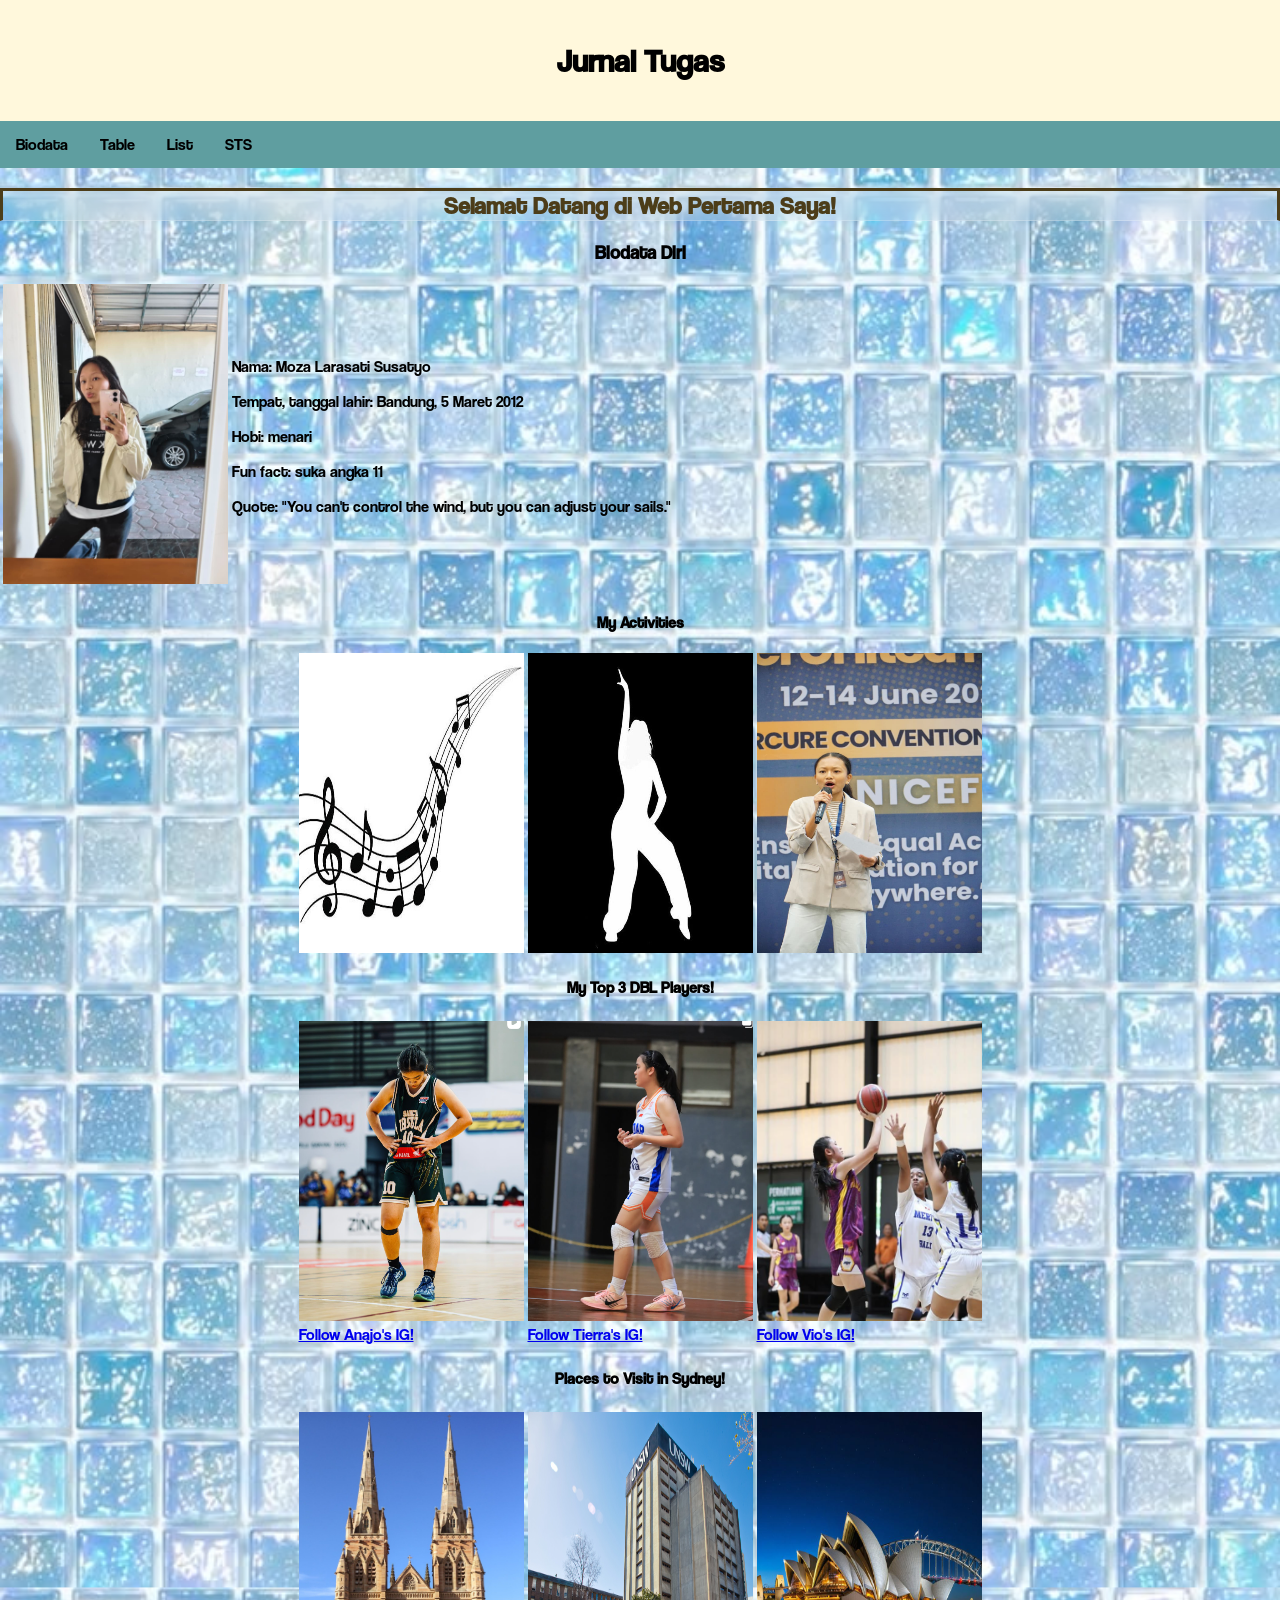
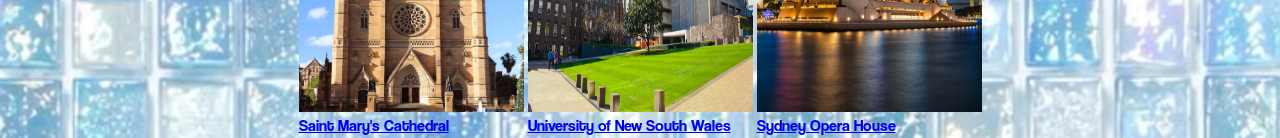
<file: index.html>
<!DOCTYPE html>
<html>
    <head>
        <title>Layout Website</title>
        <link rel="stylesheet" href="index.css">
    </head>
    <body>
        <!--Membuat HEADER-->
        <div class="header">
            <h1>Jurnal Tugas</h1>
        </div>
        <!--membuat navigator menu-->
        <div class="topnav">
            <a href="biodata.html">Biodata</a>
            <a href="table.html">Table</a>
            <a href="list.html">List</a>
            <a href="sts_93_30.html">STS</a>
        </div>
    <body>
        <!--Membuat HEADER-->
       <head>
        <center>
        <title>Biodata Diri</title>
        <h2>Selamat Datang di Web Pertama Saya!</h2>
        <h3>Biodata Diri</h3>
         </center>
         
         <style>
            body {
            background-image: url(bekgron2.png);
            height: 100vh;
            background-size: cover;
            background-position: center;
            }
        </style>
    </head>
   
    <body>
        <table>
            <tr>
                <td>
                    <div class="image-container">
                        <img src="cover.jpeg" alt="foto ga aib" width="225" height="300" class="bottom-img">
                        <img src="aib.jpeg" alt="foto aib" width="225" height="300" class="top-img">
                    </div>
                </td>
                <td><p>
            Nama: Moza Larasati Susatyo
            </p>
          <p> Tempat, tanggal lahir: Bandung, 5 Maret 2012</p>
           <p> Hobi: menari</p>
           <p>Fun fact: suka angka 11</p>
           <p>Quote: "You can't control the wind, but you can adjust your sails."</p></td>
            </tr>
        </table>
       
        <link rel="stylesheet" href="biodata.css">
        <div>


        </div>
        <center>
<h4>My Activities</h4>
       
        
        <img src="musiccover.jpg" alt="Music" width="225" height="300"> 
        <img src="pose.jpg" alt="Dance" width="225" height="300">
        <img src="speech.jpeg" alt="Speech" width="225" height="300">
       
        <h4>My Top 3 DBL Players!</h4>
     
        <table>
            <tr>
                <td><a href="https://www.instagram.com/annajoe19/" target="_blank"><img src="anajo.png" alt="anajo" width="225" height="300"><br>Follow Anajo's IG!</a></td>
                <td><a href="https://www.instagram.com/tierrabellesj/" target="_blank"><img src="tierra.png" alt="tierra" width="225" height="300"><br>Follow Tierra's IG!</a></td>
                <td><a href="https://www.instagram.com/violetachyntia/" target="_blank"><img src="vio.png" alt="vio" width="225" height="300"><br>Follow Vio's IG!</a></td>
            </tr>
        </table> 
         

         <h4>Places to Visit in Sydney!</h4>
     <table>
            <tr>
                <td><a href="https://maps.app.goo.gl/TXNUkYVrjuScjhjG9" target="_blank"><img src="Cathedral.jpg" alt="anajo" width="225" height="300"><br>Saint Mary's Cathedral</a></td>
                <td><a href="https://maps.app.goo.gl/BWPs3oAiUY3bzuc76" target="_blank"><img src="unswview.jpg" alt="tierra" width="225" height="300"><br>University of New South Wales</a></td>
                <td><a href="https://maps.app.goo.gl/aBy1fMSeie4qjMuN9" target="_blank"><img src="sydophouse.jpg" alt="vio" width="225" height="300"><br>Sydney Opera House</a></td>
            </tr>
        </table> 
        </center>
    </body>
    </body>
</html>
</file>
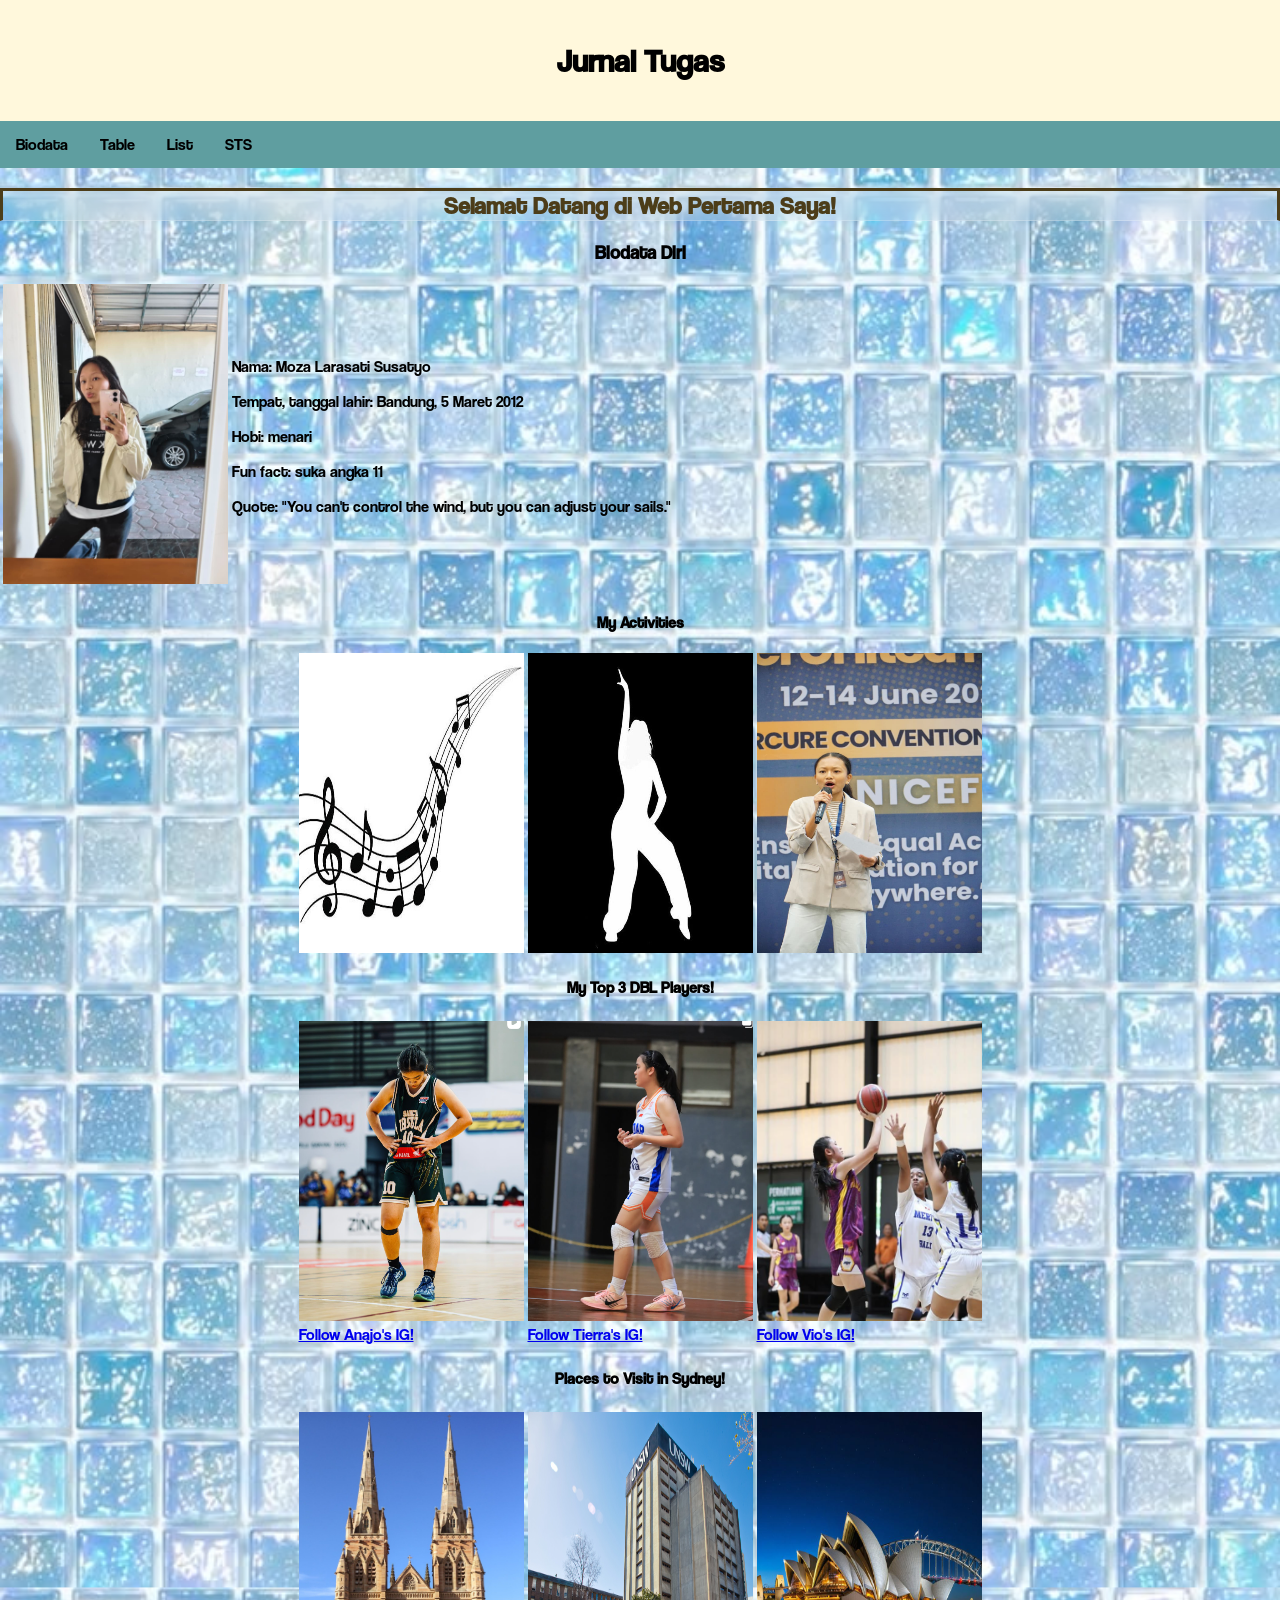
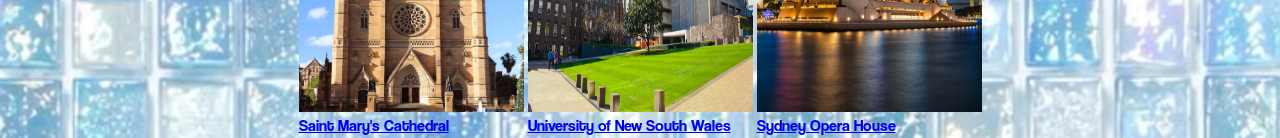
<file: biodata.html>
<!DOCTYPE html>
<html>
    <head>
        <title>Layout Website</title>
        <link rel="stylesheet" href="index.css">
    </head>
    <!DOCTYPE html>
<html>
    <head>
        <title>Layout Website</title>
        <link rel="stylesheet" href="index.css">
    </head>
    <body>
        <!--Membuat HEADER-->
        <div class="header">
            <h1>Jurnal Tugas</h1>
        </div>
        <!--membuat navigator menu-->
        <div class="topnav">
            <a href="biodata.html">Biodata</a>
            <a href="table.html">Table</a>
            <a href="list.html">List</a>
            <a href="sts_93_30.html">STS</a>
        </div>
    <body>
    <head>
        <center>
        <title>Biodata Diri</title>
        <h2>Selamat Datang di Web Pertama Saya!</h2>
        <h3>Biodata Diri</h3>
         </center>
         
         <style>
            body {
            background-image: url(bekgron2.png);
            height: 100vh;
            background-size: cover;
            background-position: center;
            }
        </style>
    </head>
   
    <body>
        <table>
            <tr>
                <td>
                    <div class="image-container">
                        <img src="cover.jpeg" alt="foto ga aib" width="225" height="300" class="bottom-img">
                        <img src="aib.jpeg" alt="foto aib" width="225" height="300" class="top-img">
                    </div>
                </td>
                <td><p>
            Nama: Moza Larasati Susatyo
            </p>
          <p> Tempat, tanggal lahir: Bandung, 5 Maret 2012</p>
           <p> Hobi: menari</p>
           <p>Fun fact: suka angka 11</p>
           <p>Quote: "You can't control the wind, but you can adjust your sails."</p></td>
            </tr>
        </table>
       
        <link rel="stylesheet" href="biodata.css">
        <div>


        </div>
        <center>
<h4>My Activities</h4>
       
        
        <img src="musiccover.jpg" alt="Music" width="225" height="300"> 
        <img src="pose.jpg" alt="Dance" width="225" height="300">
        <img src="speech.jpeg" alt="Speech" width="225" height="300">
       
        <h4>My Top 3 DBL Players!</h4>
     
        <table>
            <tr>
                <td><a href="https://www.instagram.com/annajoe19/" target="_blank"><img src="anajo.png" alt="anajo" width="225" height="300"><br>Follow Anajo's IG!</a></td>
                <td><a href="https://www.instagram.com/tierrabellesj/" target="_blank"><img src="tierra.png" alt="tierra" width="225" height="300"><br>Follow Tierra's IG!</a></td>
                <td><a href="https://www.instagram.com/violetachyntia/" target="_blank"><img src="vio.png" alt="vio" width="225" height="300"><br>Follow Vio's IG!</a></td>
            </tr>
        </table> 
         

         <h4>Places to Visit in Sydney!</h4>
     <table>
            <tr>
                <td><a href="https://maps.app.goo.gl/TXNUkYVrjuScjhjG9" target="_blank"><img src="Cathedral.jpg" alt="anajo" width="225" height="300"><br>Saint Mary's Cathedral</a></td>
                <td><a href="https://maps.app.goo.gl/BWPs3oAiUY3bzuc76" target="_blank"><img src="unswview.jpg" alt="tierra" width="225" height="300"><br>University of New South Wales</a></td>
                <td><a href="https://maps.app.goo.gl/aBy1fMSeie4qjMuN9" target="_blank"><img src="sydophouse.jpg" alt="vio" width="225" height="300"><br>Sydney Opera House</a></td>
            </tr>
        </table> 
        </center>
    </body>
</html>
</file>
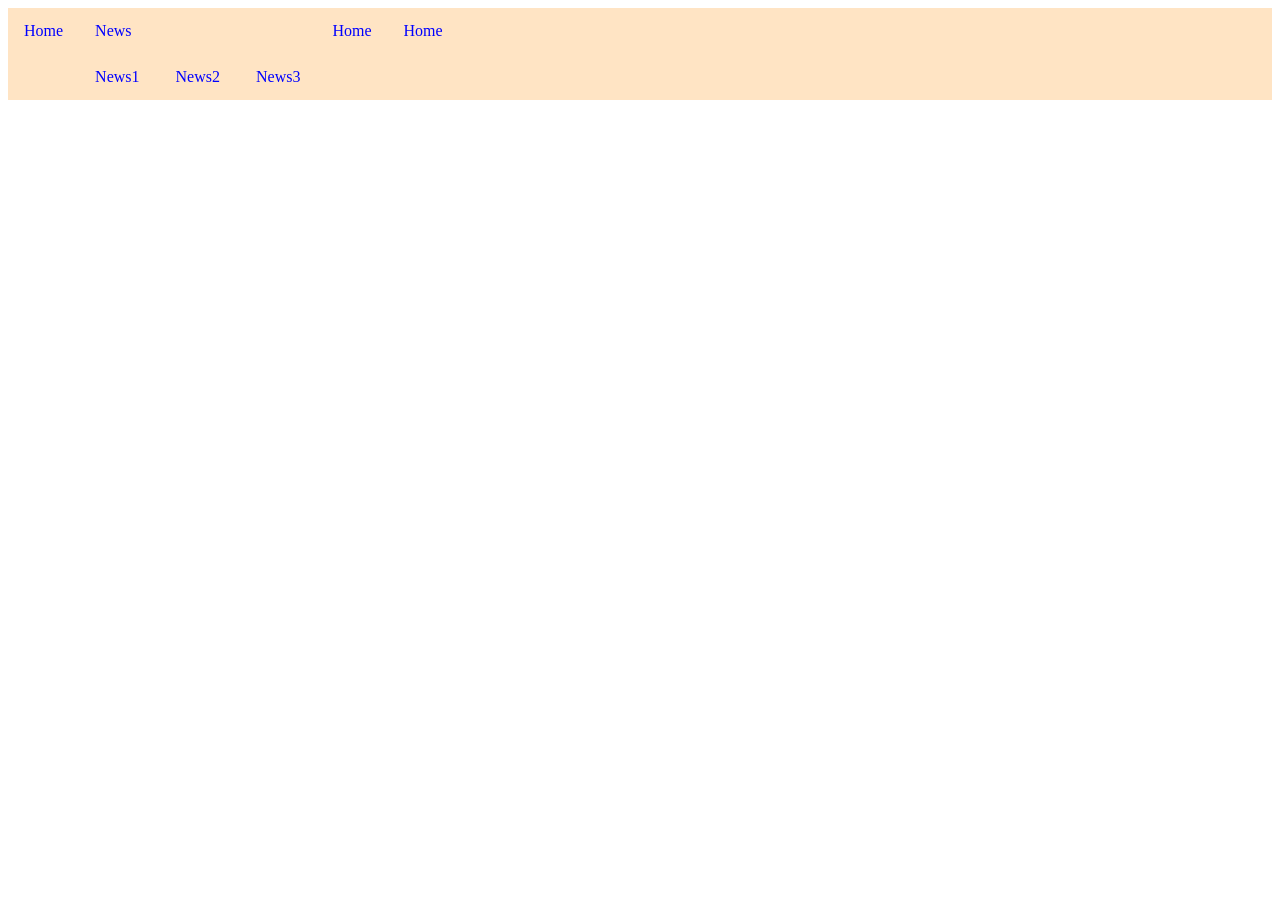
<file: dropdown.html>
<!DOCTYPE html>
<html>
    <head>
        <title>DROPDOWN</title>
        <link rel="stylesheet" href="dropdown.css">
    </head>
    <body>
        <ul>
            <li><a href="#home">Home</a></li>
            <li class="DROPDOWN"><a href="" class="dropbtn">News</a>
            <div class=""dropdown-content">
                <a href="">News1</a>
                <a href="">News2</a>
                <a href="">News3</a>
            </div>
            </li>
            <li><a href="#home">Home</a></li>
            <li><a href="#home">Home</a></li>
        </ul>
    </body>
</html>
</file>
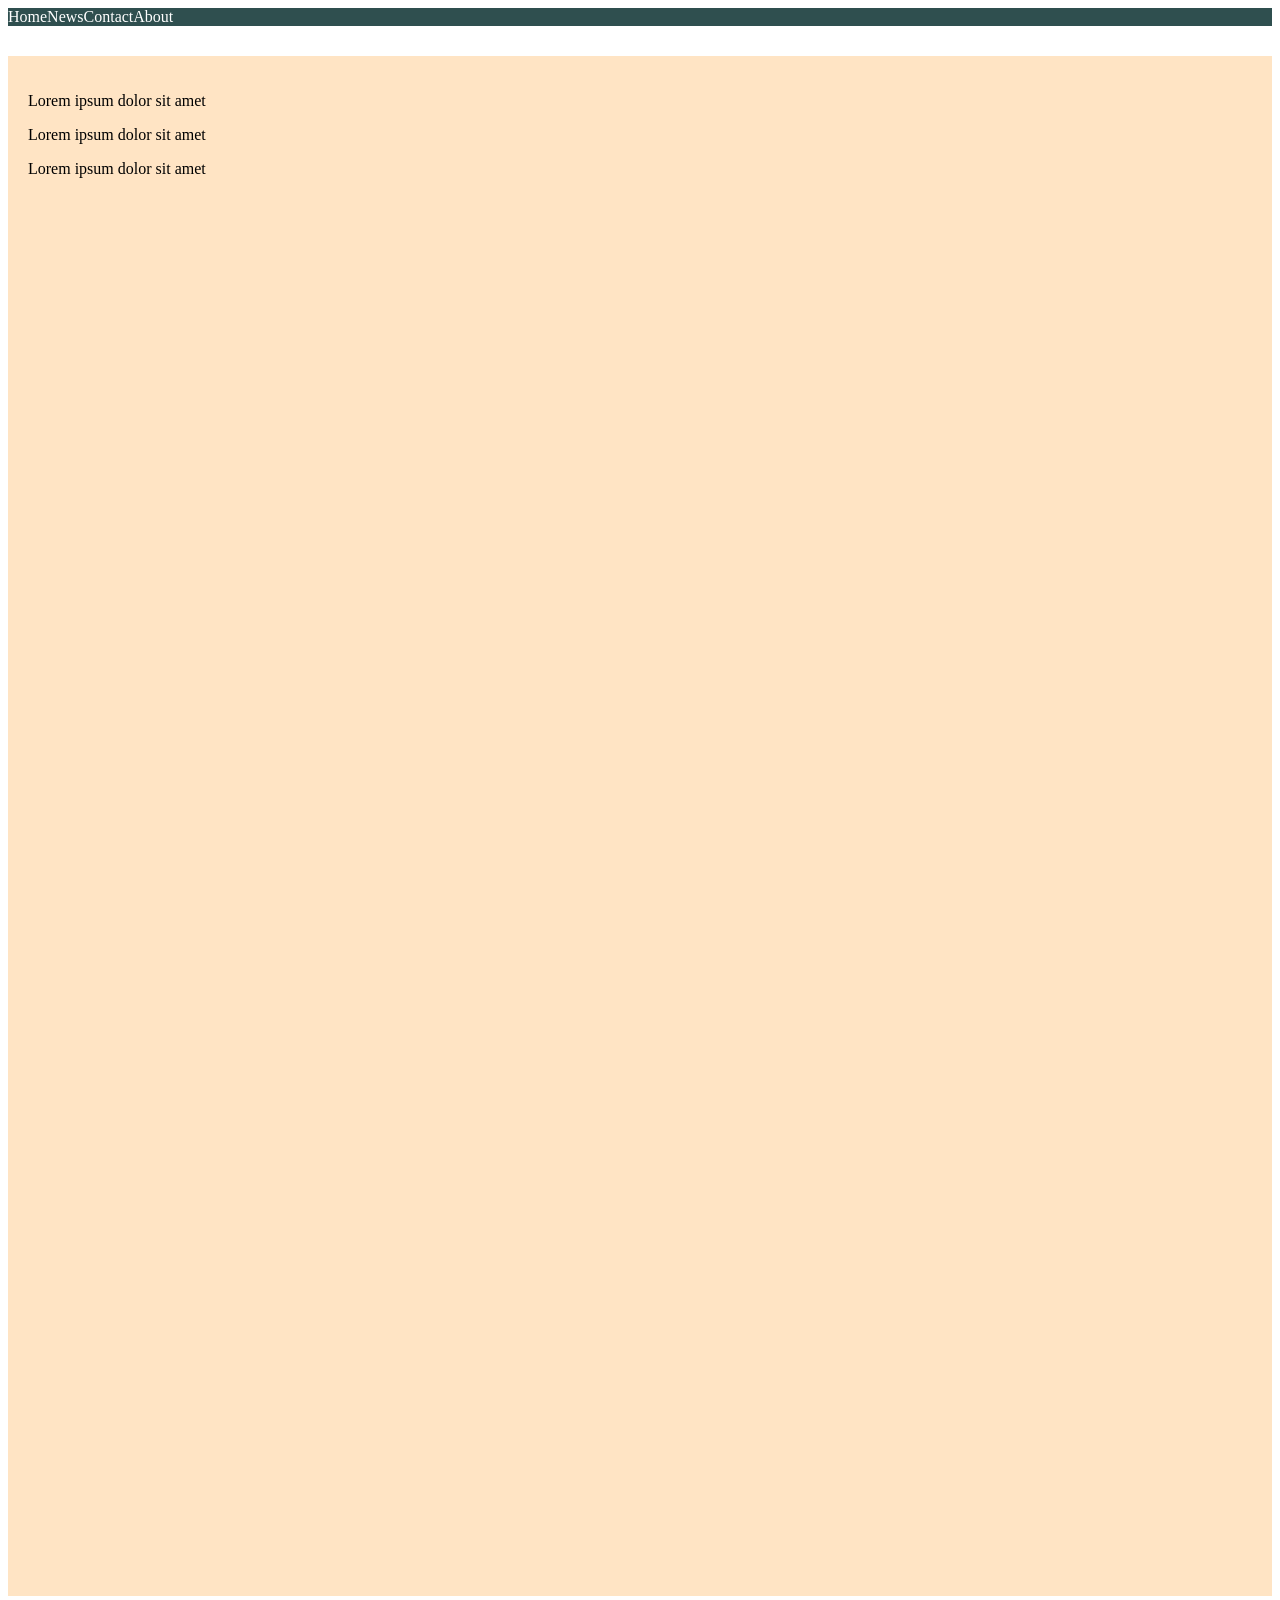
<file: nav_horizontal.html>
<!DOCTYPE html>
<html>
    <head>
        <title>Horizontal Navigation Bar</title>
        <link rel="stylesheet" href="nav_horizontal.css">
    </head>
    <body>
        <ul>
            <li><a class="active" href="#home">Home</a></li>
            <li><a href="#news">News</a></li>
            <li><a href="#contact">Contact</a></li>
            <li><a href="#about">About</a></li>
        </ul>
        <div style="margin-top:30px; padding:20px; height: 1500px;background-color: bisque;">
            <p>Lorem ipsum dolor sit amet</p>
            <p>Lorem ipsum dolor sit amet</p>
            <p>Lorem ipsum dolor sit amet</p>
        </div>
    </body>
</html>
</file>
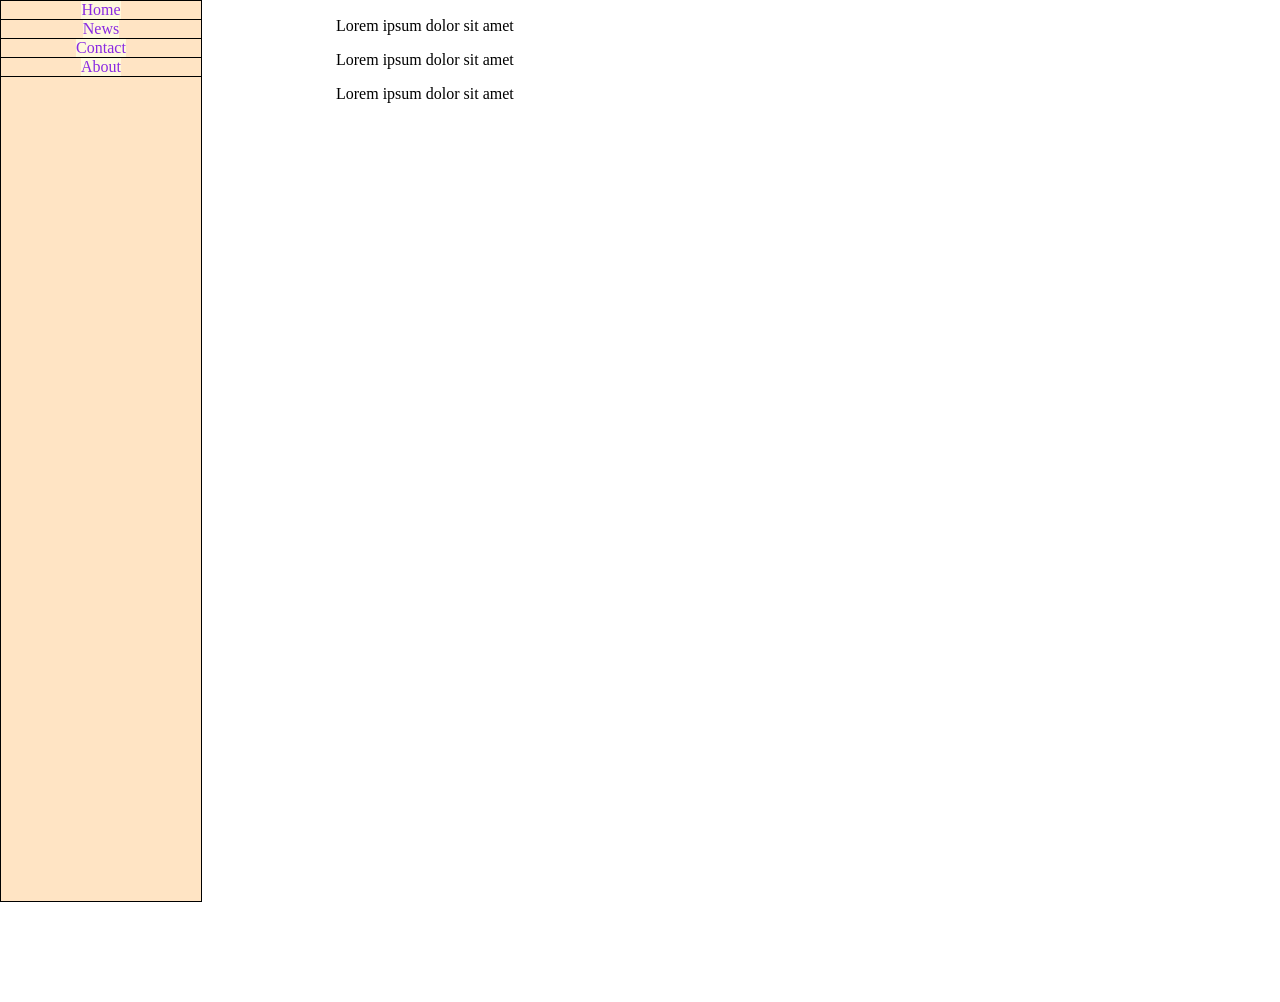
<file: nav_vertical.html>
<!DOCTYPE html>
<html>
    <head>
        <title>Navigator Vertical</title>
        <link rel="stylesheet" href="nav_vertical.css">
    </head>
    <body>
        <ul>
            <li><a class="active" href="home.html">Home</a></li>
            <li><a class="active" href="news.html">News</a></li>
            <li><a class="active" href="contact.html">Contact</a></li>
            <li><a class="active" href="about.html">About</a></li>
        </ul>
        <div style="margin-left: 25%; padding: 1px 16px; height: 1000px">
            <p>Lorem ipsum dolor sit amet</p>
            <p>Lorem ipsum dolor sit amet</p>
            <p>Lorem ipsum dolor sit amet</p>
        </div>
    </body>
</html>
</file>
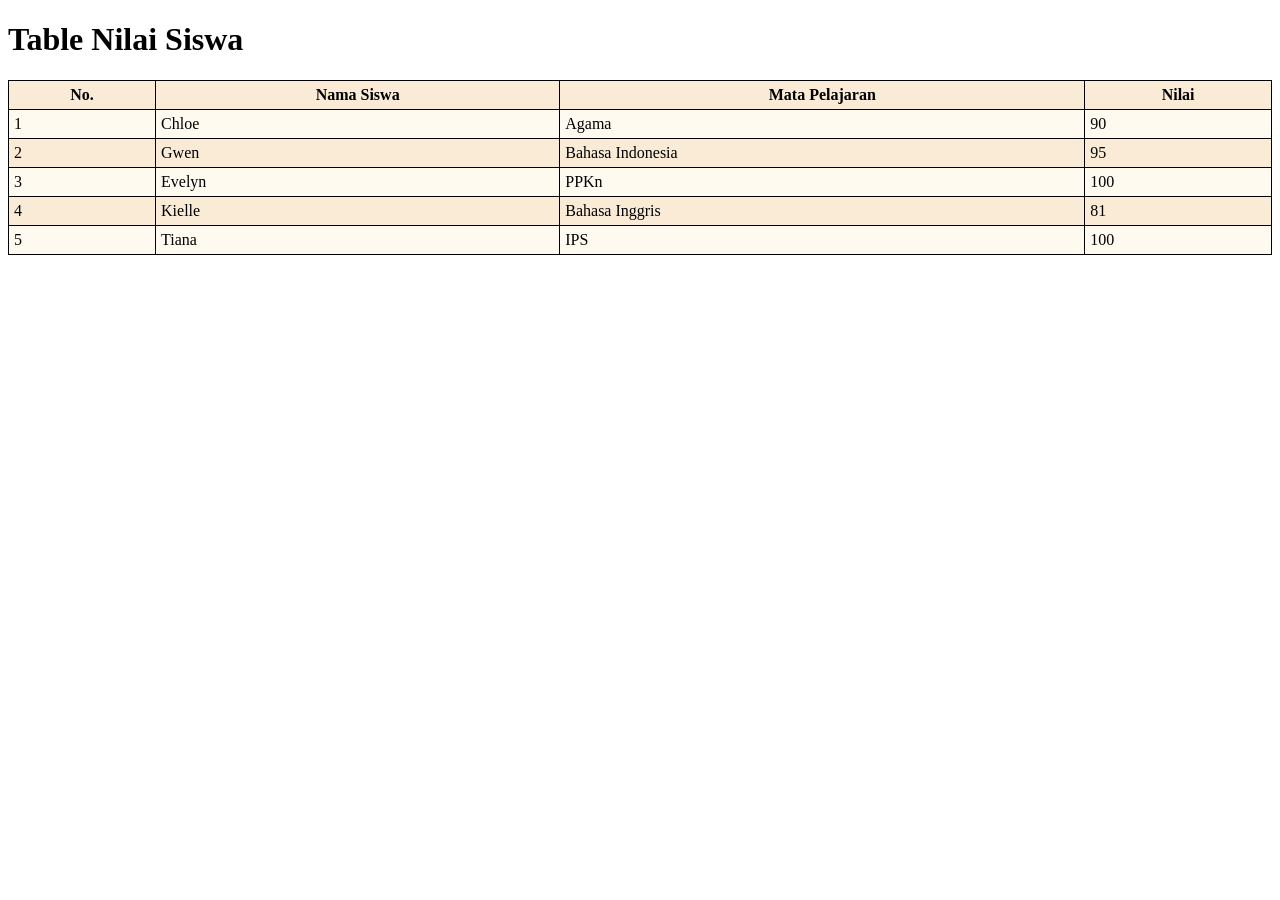
<file: perkenalan.html>
<!DOCTYPE html>
<html>
    <head>
        <title>Table HTML dan CSS</title>
        <link rel="stylesheet" href="perkenalan.css">
    </head>
<body>
    <h1>Table Nilai Siswa</h1>
    <table>
        <tr>
            <th>No.</th>
            <th>Nama Siswa</th>
            <th>Mata Pelajaran</th>
            <th>Nilai</th>
        </tr>
        <tr>
            <td>1</td>
            <td>Chloe</td>
            <td>Agama</td>
            <td>90</td>
        </tr>
          <tr>
            <td>2</td>
            <td>Gwen</td>
            <td>Bahasa Indonesia</td>
            <td>95</td>
        </tr>
          <tr>
            <td>3</td>
            <td>Evelyn</td>
            <td>PPKn</td>
            <td>100</td>
        </tr>
         <tr>
            <td>4</td>
            <td>Kielle</td>
            <td>Bahasa Inggris</td>
            <td>81</td>
        </tr>
         <tr>
            <td>5</td>
            <td>Tiana</td>
            <td>IPS</td>
            <td>100</td>
        </tr>
    </table>
</body>
</html>
</file>
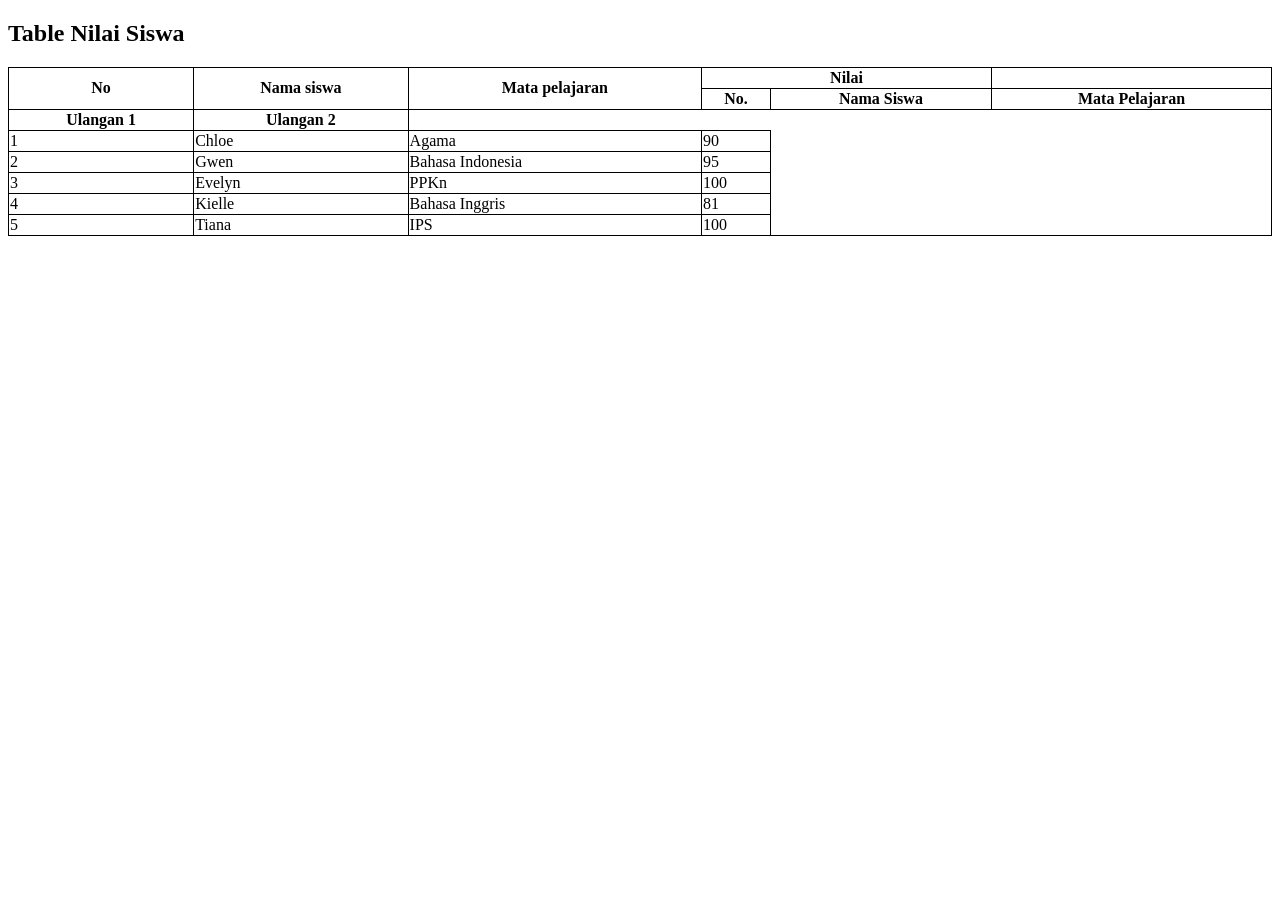
<file: table_gabungan.html>
<!DOCTYPE html>
<html>
    <head>
        <title>Table HTML dan CSS</title>
        <link rel="stylesheet" href="table_gabungan.css">
    </head>
    <body>
        <h2>Table Nilai Siswa</h2>
        <!-- rowspan : menggabungkan baris
         colspan : menggabungkan kolom-->
       <table>
        <tr>
            <th rowspan="2">No</th>
            <th rowspan="2">Nama siswa</th>
            <th rowspan="2">Mata pelajaran</th>
            <th colspan="2">Nilai</th>
        </tr>
        <tr>
            <th>No.</th>
            <th>Nama Siswa</th>
            <th>Mata Pelajaran</th>
        </tr>
        <tr>
            <th>Ulangan 1</th>
            <th>Ulangan 2</th>
        </tr>
        <tr>
            <td>1</td>
            <td>Chloe</td>
            <td>Agama</td>
            <td>90</td>
        </tr>
          <tr>
            <td>2</td>
            <td>Gwen</td>
            <td>Bahasa Indonesia</td>
            <td>95</td>
        </tr>
          <tr>
            <td>3</td>
            <td>Evelyn</td>
            <td>PPKn</td>
            <td>100</td>
        </tr>
         <tr>
            <td>4</td>
            <td>Kielle</td>
            <td>Bahasa Inggris</td>
            <td>81</td>
        </tr>
         <tr>
            <td>5</td>
            <td>Tiana</td>
            <td>IPS</td>
            <td>100</td>
        </tr>
       </table>
    </body>
</html>
</file>
<file: index.css>
*{
    box-sizing: border-box;
}
body{
    margin: 0;
}
/* membuat style pada header */
.header{
    background-color: cornsilk;
    padding: 20px;
    text-align: center;
}
/* membuat style pada navigator/topnav */
.topnav{
    overflow: hidden;
    background-color: cadetblue;
}
/* membuat style link pada navigator/topnav */
.topnav a{
    float: left;
    display: block;
    color: black;
    text-align: center;
    padding: 14px 16px;
    text-decoration: none;
}
.topnav a:hover{
    background-color: lightblue;
    color: black;
}
.column{
    float: left;
    padding: 10px;
    text-align: justify;
}
/* membuat style pada column kanan-kiri */
.column.side{
    width: 25%;
}
/* membuat style pada column tengah */
.column.middle{
    width: 50%;
}
.row::after{
    content: "";
    display: table;
    clear: both;
}
.footer{
    background-color: cadetblue;
    padding: 10px;
    text-align: center;
    width: 100%;
    box-sizing: border-box;
    margin-top: 10px;
}
.footer h2 {
    color: #4c3d19;
    background-color: antiquewhite;
    text-align: center;
    border: 3px solid #4c3d19;
    transition: 0.3s ease;

    margin-left: -10px;
    margin-right: -10px;
}

body{
    background-image:url(bg\ snoopy.jpg);
    background-position: center;
}
h2 {
    color: #4c3d19;
    background-color: antiquewhite;
    text-align: center;
    border: 3px solid #4c3d19;
    transition: 0.3s ease;
}

h2:hover {
    color: white;
    background-color: #192064;
    border-color: white;
    transform: scale(1.25);
}

html,
body {
    margin: 0;
    padding: 0;
}

header {
    width: 100%;
    margin: 0;
    padding: 0;
}

header img {
    width: 100%;
    height: auto;
    display: block;
}
</file>
<file: biodata.css>
*{
    box-sizing: border-box;
}
body{
    margin: 0;
}
/* membuat style pada header */
.header{
    background-color: cornsilk;
    padding: 20px;
    text-align: center;
}
/* membuat style pada navigator/topnav */
.topnav{
    overflow: hidden;
    background-color: cadetblue;
}
/* membuat style link pada navigator/topnav */
.topnav a{
    float: left;
    display: block;
    color: black;
    text-align: center;
    padding: 14px 16px;
    text-decoration: none;
}
.topnav a:hover{
    background-color: lightblue;
    color: black;
}
.row::after{
    content: "";
    display: table;
    clear: both;
}
.footer{
    background-color: cadetblue;
    padding: 10px;
    text-align: center;
    width: 100%;
    box-sizing: border-box;
    margin-top: 10px;
}

@font-face {
    font-family: 'Coolvetica';
    src: url('Coolvetica.otf');
}

body {
    font-family: 'Coolvetica', sans-serif;
}

h2 {
  position: sticky;
  top: 0;
  background: rgba(255, 255, 255, 0.15); /* Translucent background */
  backdrop-filter: blur(12px);          /* The blur effect */
  -webkit-backdrop-filter: blur(12px);  /* Safari support */
  border-bottom: 1px solid rgba(255, 255, 255, 0.2);
  z-index: 1000;
}

.image-container {
  position: relative;
  display: inline-block;
  width: 225px; 
  height: 300px;
}

.image-container img {
  position: absolute;
  top: 0;
  left: 0;
  width: 100%;
  height: 100%;
  object-fit: cover;
  transition: opacity 0.3s ease; 
}

/* Hide the top image by default */
.image-container .top-img {
  opacity: 0;
}

/* Reveal the top image when hovering over the container */
.image-container:hover .top-img {
  opacity: 1;
}
</file>
<file: dropdown.css>
ul{
    list-style-type: none;
    margin: 0;
    padding: 0;
    overflow: hidden;
    background-color: bisque;
}
li {
    float: left;
}
li a, .dropbtn{
    display: inline-block;
    color:blue;
    text-align: center;
    padding: 14px 16px;
    text-decoration: none;
}
li a:hover, .drodown:hover .dropbtn{
background-color: palevioletred;
}
li.dropdown{
    display: inline-block
}
.dropdown-content{
    display:none;
    position: absolute;
    background-color: blanchedalmond;
    min-width: 160px;
    box-shadow: 0px 8px 16px 0px black;
    z-index: 1;
}
.dropdown-content a{
    color:blueviolet;
    padding: 12px 16px;
    text-decoration: none;
    display: block;
    text-align: left;
}
.dropdown-content a:hover{
    background-color: pink;
}
.dropdown:hover.dropdown-content{
    display:block;
    
}
</file>
<file: nav_horizontal.css>
ul{
    list-style-type: none;
    margin: 0;
    padding: 0;
    /*
    width: 100%;
    border: 1px
    */
    overflow: hidden;
    background-color: darkslategray;
}

li{
    float: left;
    /*
    text-align: center;
    border-bottom: 1px solid blue
    */
}

li a{
    display: block;
    color:white;
    text-align: center;
    padding: 8px 16 px;
    text-decoration: none;
}

/*
li:last-child{
    border-bottom: none;
}

li a.active{
    background-color:blue;
    color:blueviolet
}
li a:hover:not(.active){
    background-color:antiquewhite;
    color:blueviolet
}
*/
li a:hover {
    background-color: #111;
}
</file>
<file: nav_vertical.css>
body{
    margin: 0;
}
ul{
    list-style-type: none;
    margin: 0;
    padding: 0;
    width: 200px;
    background-color: bisque;
    border: 1px solid black; 
    position: fixed;
    height: 100%
}
li a{
    display: inline-block;
    color:coral;
    padding: 8px 16 px;
    text-decoration: none;
}
li{
    text-align: center;
    border-bottom: 1px solid black;

}
li a.active{
    background-color: cornsilk;
    color:blueviolet;

}
li a:hover:not(.active){
    background-color:blueviolet;
    color:aquamarine
}
</file>
<file: perkenalan.css>
table, th, td{
    border: 1px solid black
}
table{
    border-collapse: collapse;
    width: 100%;
    background-color: antiquewhite
}
th, td{
padding: 5px
}
tr{
    background-color:antiquewhite;
}
tr:nth-child(even){
    background-color: floralwhite
}
tr:hover{
    background-color: pink;
}
</file>
<file: table_gabungan.css>
table,th,td{
    border: 1px solid black
}

table{
    border-collapse: collapse;
    width: 100%
}
</file>
